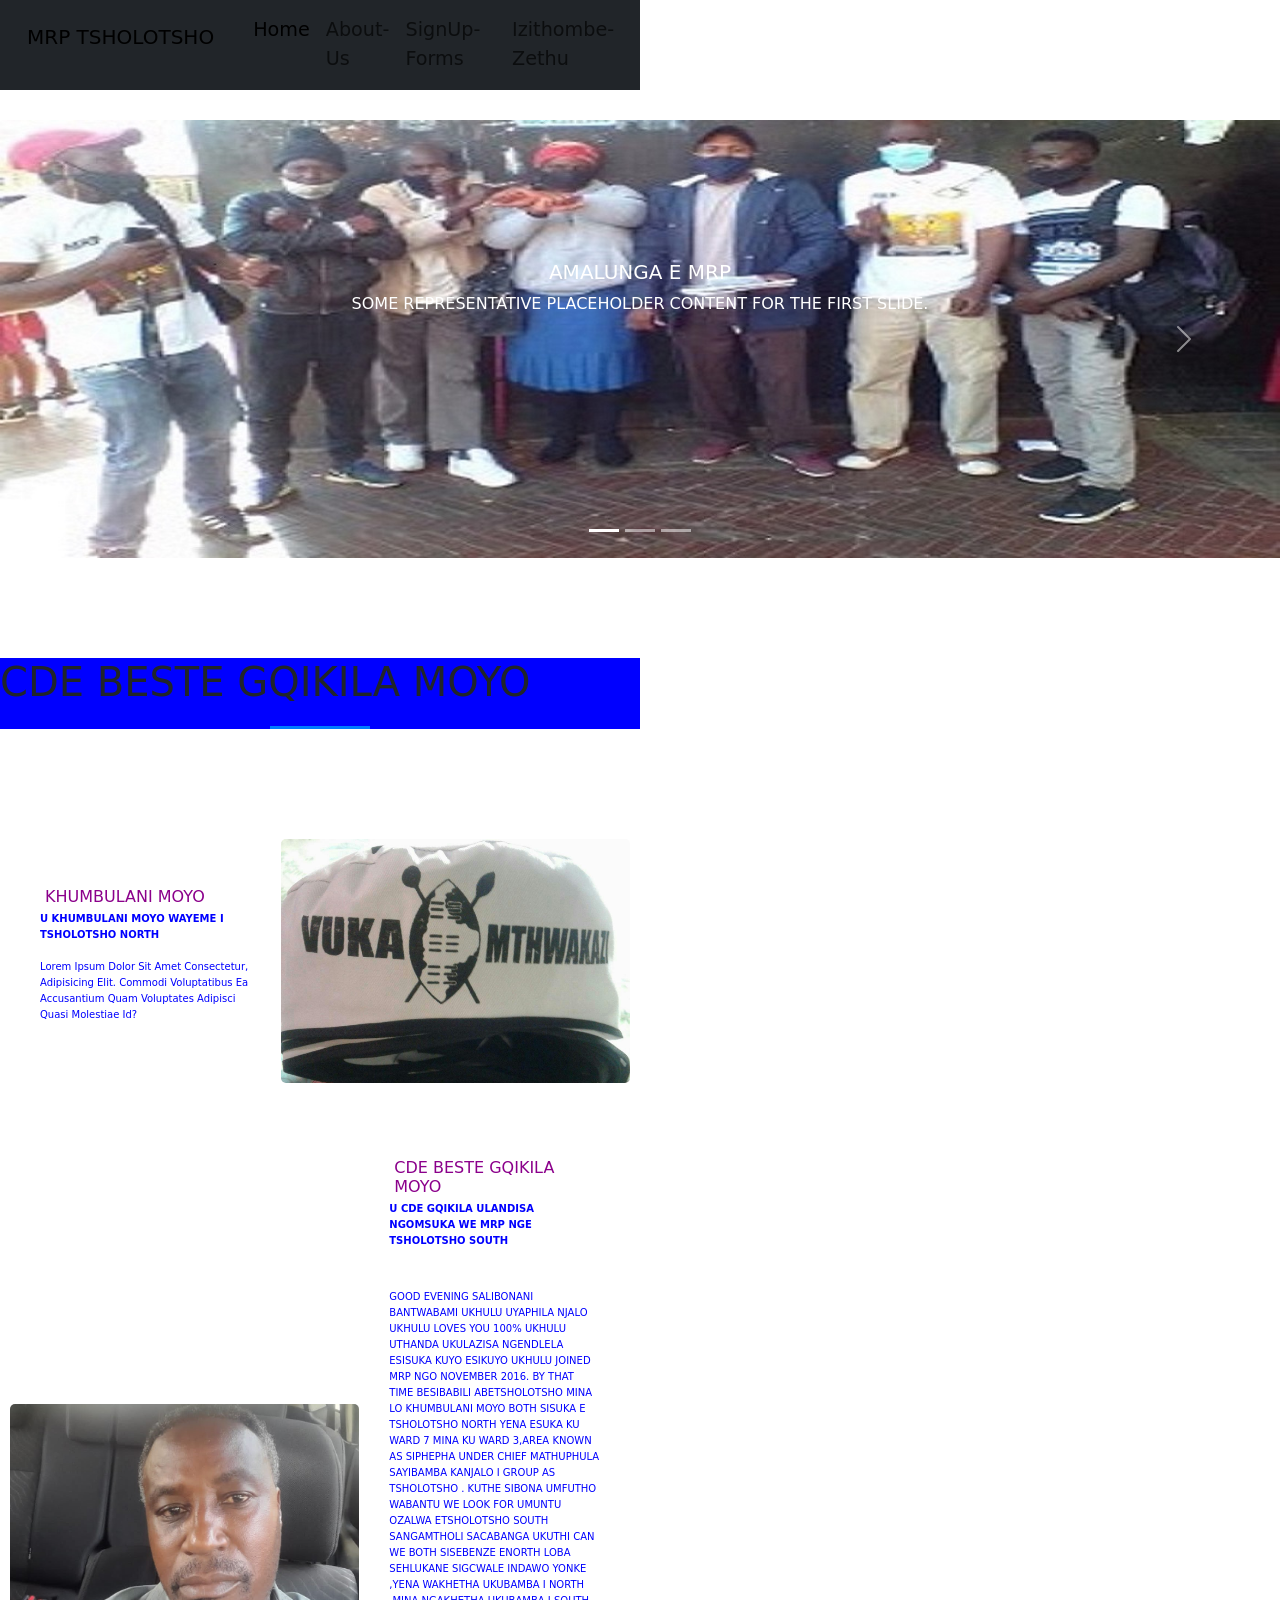
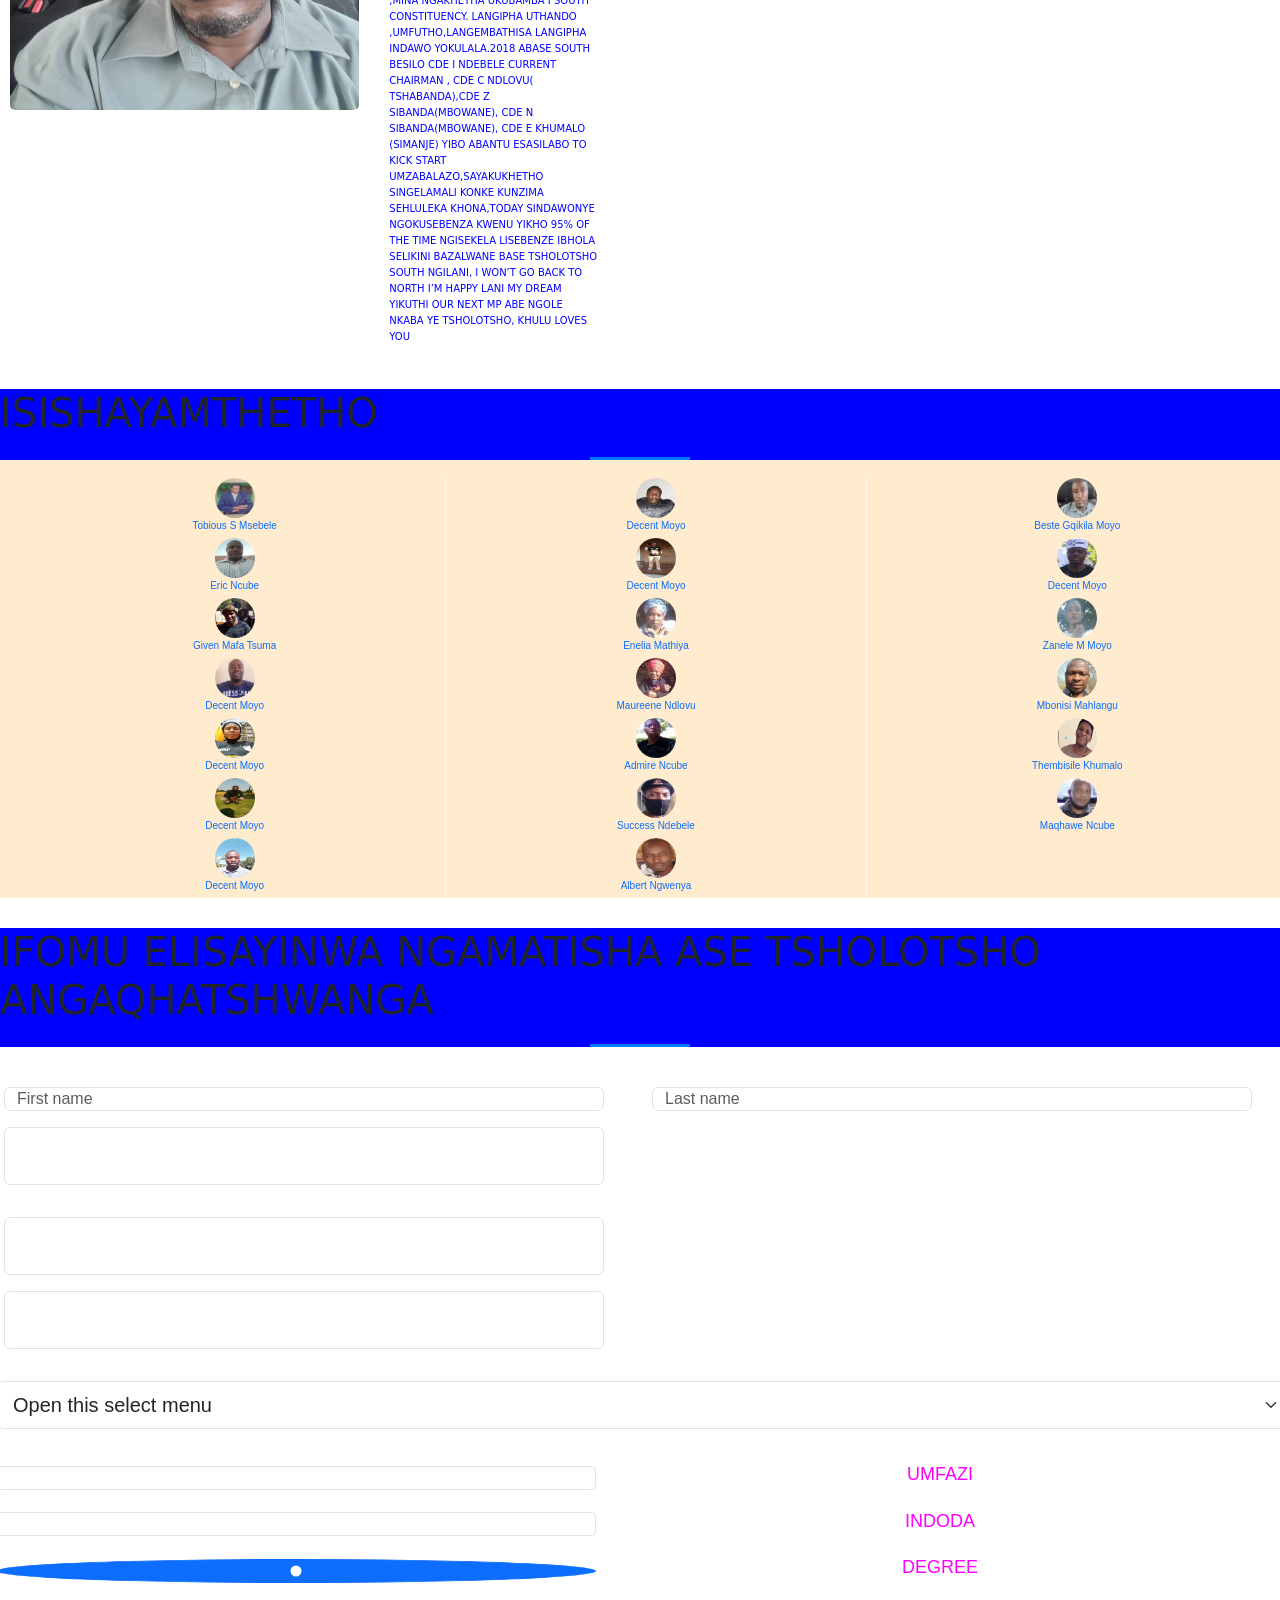
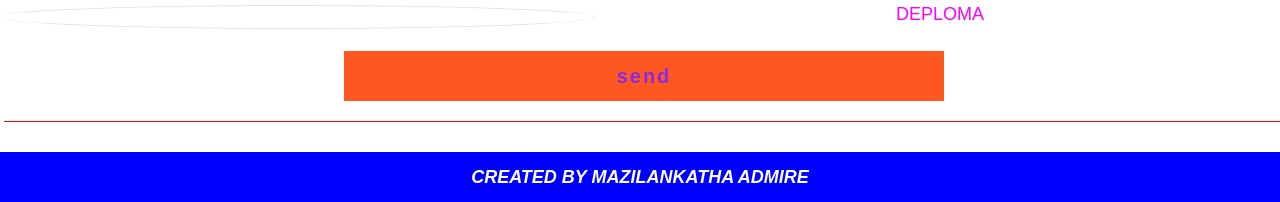
<file: index.html>
<!DOCTYPE html>
<!DOCTYPE html>
<html lang="en">
<head>
	<meta charset="utf-8">
	<meta name="viewport" content="width=device-width, initial-scale=1">
	<title>TSHOLOTSHO SOUTH WEBSITE</title>
	<link rel="stylesheet" type="text/css" href="styles.css">
	<link href="https://cdn.jsdelivr.net/npm/bootstrap@5.1.3/dist/css/bootstrap.min.css" rel="stylesheet" integrity="sha384-1BmE4kWBq78iYhFldvKuhfTAU6auU8tT94WrHftjDbrCEXSU1oBoqyl2QvZ6jIW3" crossorigin="anonymous">

	

</head>
<body>
	<section id="carousel-caption">
		<nav class="navbar navbar-expand-lg navbar-white bg-dark">
	  		<div class="container-fluid">
		    	<a class="navbar-brand" href="#">MRP TSHOLOTSHO</a>
		    	<button class="navbar-toggler" type="button" data-bs-toggle="collapse" data-bs-target="#navbarNavAltMarkup" aria-controls="navbarNavAltMarkup" aria-expanded="false" aria-label="Toggle navigation">
	      			<span class="navbar-toggler-icon"></span>
		    	</button>
		    	<div class="collapse navbar-collapse" id="navbarNavAltMarkup">
	      			<div class="navbar-nav">
				        <a class="nav-link active" aria-current="page" href="#">Home</a>
				        <a class="nav-link" href="#">About-Us</a>
				        <a class="nav-link" href="#">SignUp-Forms</a>
				        <a class="nav-link "href="#">Izithombe-Zethu</a>
	      			</div>
		    	</div>
		  	</div>
		</nav>
	</section>
	<!slide section--->
	<div id="carouselExampleCaptions" class="carousel slide" data-bs-ride="carousel">
  <div class="carousel-indicators">
    <button type="button" data-bs-target="#carouselExampleCaptions" data-bs-slide-to="0" class="active" aria-current="true" aria-label="Slide 1"></button>
    <button type="button" data-bs-target="#carouselExampleCaptions" data-bs-slide-to="1" aria-label="Slide 2"></button>
    <button type="button" data-bs-target="#carouselExampleCaptions" data-bs-slide-to="2" aria-label="Slide 3"></button>
  </div>
  <div class="carousel-inner">
    <div class="carousel-item active">
      <img src="./images/img4.jpg" class="d-block w-100" alt="...">
      <div class="carousel-caption d-none d-md-block">
        <h5>AMALUNGA E MRP</h5>
        <p>Some representative placeholder content for the first slide.</p>
      </div>
    </div>   
    <div class="carousel-item">
      <img src="./images/img3.jpg" class="d-block w-100" alt="...">
      <div class="carousel-caption d-none d-md-block">
        <h5>FORTH slide label</h5>
        <p>Some representative placeholder content for the second slide.</p>
      </div>
    </div>
    <div class="carousel-item">
      <img src="./images/img2.jpg" class="d-block w-100" alt="...">
      <div class="carousel-caption d-none d-md-block">
        <h5>IMPI YASE FREESTATE</h5>
        <p>LEMPI YANQONTSHWA NGU MKHALIPHI KHUMALO LAMABUTHO AKHE NGESIKHATHI SE NKOSI UMZILIKAZI</p>
      </div>
    </div>
  </div>
  <button class="carousel-control-prev" type="button" data-bs-target="#carouselExampleCaptions" data-bs-slide="prev">
    <span class="carousel-control-prev-icon" aria-hidden="true"></span>
    <span class="visually-hidden">Previous</span>
  </button>
  <button class="carousel-control-next" type="button" data-bs-target="#carouselExampleCaptions" data-bs-slide="next">
    <span class="carousel-control-next-icon" aria-hidden="true"></span>
    <span class="visually-hidden">Next</span>
  </button>
</div>

	<!-------------------two column section----------------------->
	<section id="about-me">
		<h1>CDE BESTE GQIKILA MOYO</h1>
	    <div class="about-me">
	        <div class="left">
	            <div class="info">
	                <h2>KHUMBULANI MOYO</h2>
	                <p><b>U KHUMBULANI MOYO WAYEME I TSHOLOTSHO NORTH</b></p>
	                <p>Lorem ipsum dolor sit amet consectetur,
	                     adipisicing elit.
	                     Commodi voluptatibus ea accusantium quam voluptates 
	                     adipisci quasi molestiae id?</p>
	            </div>
	            <div class="about-img"><img src="./images/img1.jpg"></div>
	        </div>

	        <div class="right">
	            <div class="about-img"><img src="./images/img0.jpg"></div>
	            <div class="info">
	                <h2>CDE BESTE GQIKILA MOYO</h2>
	                <p> <b>U CDE GQIKILA ULANDISA NGOMSUKA WE MRP NGE TSHOLOTSHO SOUTH</b>
	               	</p>
	                 <br>
	                <p>
	                	GOOD EVENING SALIBONANI BANTWABAMI UKHULU UYAPHILA  NJALO UKHULU LOVES YOU 100%  UKHULU UTHANDA UKULAZISA NGENDLELA ESISUKA KUYO ESIKUYO
										UKHULU JOINED MRP NGO NOVEMBER 2016. BY THAT TIME BESIBABILI ABETSHOLOTSHO MINA LO KHUMBULANI MOYO BOTH SISUKA E TSHOLOTSHO NORTH YENA ESUKA KU WARD 7 MINA KU WARD 3,AREA KNOWN AS SIPHEPHA UNDER CHIEF MATHUPHULA SAYIBAMBA KANJALO I GROUP AS TSHOLOTSHO . KUTHE SIBONA UMFUTHO WABANTU WE LOOK FOR UMUNTU OZALWA ETSHOLOTSHO SOUTH SANGAMTHOLI
										SACABANGA UKUTHI CAN WE BOTH  SISEBENZE ENORTH LOBA SEHLUKANE SIGCWALE INDAWO YONKE ,YENA WAKHETHA UKUBAMBA I NORTH ,MINA NGAKHETHA UKUBAMBA I SOUTH CONSTITUENCY.
										LANGIPHA UTHANDO ,UMFUTHO,LANGEMBATHISA LANGIPHA INDAWO YOKULALA.2018  ABASE SOUTH BESILO CDE I NDEBELE CURRENT CHAIRMAN , CDE C NDLOVU( TSHABANDA),CDE Z SIBANDA(MBOWANE), CDE N SIBANDA(MBOWANE), CDE E KHUMALO (SIMANJE) YIBO ABANTU ESASILABO TO KICK START UMZABALAZO,SAYAKUKHETHO SINGELAMALI KONKE KUNZIMA SEHLULEKA KHONA,TODAY SINDAWONYE NGOKUSEBENZA KWENU YIKHO 95% OF THE TIME NGISEKELA LISEBENZE IBHOLA SELIKINI BAZALWANE BASE TSHOLOTSHO SOUTH NGILANI, I WON’T GO BACK TO NORTH I’M HAPPY LANI MY DREAM YIKUTHI OUR NEXT MP ABE NGOLE NKABA YE TSHOLOTSHO, KHULU LOVES YOU

	                </p>
	            </div>
	        </div>
	    </div>
	</section>
	<div id="committee">
		<h1>ISISHAYAMTHETHO</h1>
		<div class="committee-links">
			<ul>
				<li><img src="./images/img24.jpg"><a href="">Tobious S Msebele</a></li>
				<li><img src="./images/img23.jpg"><a href="">Eric Ncube</a></li>
				<li><img src="./images/img27.jpg"><a href="">Given Mafa Tsuma</a></li>
				<li><img src="./images/img21.jpg"><a href="">Decent Moyo</a></li>
				<li><img src="./images/img20.jpg"><a href="">Decent Moyo</a></li>
				<li><img src="./images/img19.jpg"><a href="">Decent Moyo</a></li>
				<li><img src="./images/img18.jpg"><a href="">Decent Moyo</a></li>
				<li><img src="./images/img17.jpg"><a href="">Decent Moyo</a></li>
				<li><img src="./images/img16.jpg"><a href="">Decent Moyo</a></li>
				<li><img src="./images/img15.jpg"><a href="">Enelia Mathiya</a></li>
				<li><img src="./images/img14.jpg"><a href="">Maureene Ndlovu</a></li>
				<li><img src="./images/img13.jpg"><a href="">Admire Ncube</a></li>
				<li><img src="./images/img12.jpg"><a href="">Success Ndebele</a></li>
				<li><img src="./images/img11.jpg"><a href="">Albert Ngwenya</a></li>
				<li><img src="./images/img10.jpg"><a href="">Beste Gqikila Moyo</a></li>
				<li><img src="./images/img5.jpg"><a href="">Decent Moyo</a></li>
				<li><img src="./images/img6.jpg"><a href="">Zanele M Moyo</a></li>
				<li><img src="./images/img7.jpg"><a href="">Mbonisi Mahlangu</a></li>
				<li><img src="./images/img9.jpg"><a href="">Thembisile Khumalo</a></li>
				<li><img src="./images/img8.jpg"><a href="">Maqhawe Ncube</a></li>
				

			</ul>

		</div>
	</div>
	<!-------------------------------form section------------------------------------------------>
	<section id="form">
		<h1>IFOMU ELISAYINWA NGAMATISHA ASE TSHOLOTSHO ANGAQHATSHWANGA</h1>
		<div class="form">
			<div class="row g-3">
	  		<div class="col">
	    		<input type="text" class="form-control" placeholder="First name" required>
	  		</div>
	  		<div class="col">
	    		<input type="text" class="form-control" placeholder="Last name" required>
	  		</div>
	  		<br>
			<div class="form-floating mb-3">
				<input type="email" class="form-control" placeholder="Email Yakho" required>
			</div>
			<br>
			<div class="form-floating">
				<input type="password" class="form-control"  placeholder="Password" required>
			</div>
			<br>
			<div class="form-floating mb-3">
				<input type="tel" class="form-control"  placeholder="Inombolo Zakho" required>
			</div>
	  		<br>
	  		<select class="form-select form-select-lg mb-3" aria-label=".form-select-lg example">
				<option selected>Open this select menu</option>
				<option value="1">Tisha</option>
				<option value="2">Dokotela</option>
				<option value="3">Polisa</option>
			</select>
			<br>
			<div class="form-check form-check-inline">
				<input class="form-check-input" type="checkbox" id="inlineCheckbox1" value="option1">
				<label class="form-check-label" for="inlineCheckbox1">UMFAZI</label>
			</div>
			<div class="form-check form-check-inline">
				<input class="form-check-input" type="checkbox" id="inlineCheckbox2" value="option2">
				<label class="form-check-label" for="inlineCheckbox2">INDODA</label>
			</div>
			<br>

			<div class="form-check">
				<input class="form-check-input" type="radio" name="exampleRadios" id="exampleRadios1" value="option1" checked>
				<label class="form-check-label" for="exampleRadios1">
				DEGREE
				</label>
			</div>
			<div class="form-check">
				<input class="form-check-input" type="radio" name="exampleRadios" id="exampleRadios2" value="option2">
				<label class="form-check-label" for="exampleRadios2">
				DEPLOMA
				</label>
			</div>
				<br>
			</div>
			<div>
			<input type="submit" value="send">
			</div>
		</div>		
	</section>
<!---------------------------footer------------------------------------------------->
	<footer id="footer">
		<div class="wrapper-form">
			<p><i><b>CREATED BY MAZILANKATHA ADMIRE</b></i></p>		
		</div>
		
	</footer>		
	<script src="https://cdn.jsdelivr.net/npm/@popperjs/core@2.10.2/dist/umd/popper.min.js" integrity="sha384-7+zCNj/IqJ95wo16oMtfsKbZ9ccEh31eOz1HGyDuCQ6wgnyJNSYdrPa03rtR1zdB" crossorigin="anonymous"></script>
	<script src="https://cdn.jsdelivr.net/npm/bootstrap@5.1.3/dist/js/bootstrap.min.js" integrity="sha384-QJHtvGhmr9XOIpI6YVutG+2QOK9T+ZnN4kzFN1RtK3zEFEIsxhlmWl5/YESvpZ13" crossorigin="anonymous"></script>
	
</body>
</html>
</file>
<file: styles.css>
.navbar {
    margin-bottom: 0;
    border-radius: 0;
    background-color: #5e4485;
    color: #fff;
    font-size: 1.2em;
    border: 0;
    padding: 1% 0; 
   
}
.navbar-brand {
    float: left;
    min-height: 55px; 
    padding: 0 15px 5px;
}
.navbar-inverse .navbar-nav .active a, .navbar-inverse .navbar-nav .active a:focus, 
    .navbar-inverse .navbar-nav .active a:hover {
        color: #fff;
        background-color: #5E4485;
        cursor: pointer;
}
.navbar-inverse .navbar-nav li a {
    color: #d5d5d5;
}

.navbar {
    background-color: #5e4485;
    color: #fff;
}
.carousel-caption {
    top: 50%;
    transform: translateY(-50%);
    text-transform: uppercase;
}
.btn {
    font-size: 18px;
    color: #fff;
    padding: 12px 22px;
    background: #5E4485;
    border: 2px solid #fff;
}
.container {
    margin: 4% auto;
}
#icon {
    max-width: 200px;
    margin: 1% auto;
}
.container h1 {
    text-align: center;
}
.container h3 {
    background-color: blue;
}
@media  (max-width: 600px) {
    .carousel-caption {
        display: none;
    }
    #icon {
        max-width: 150px;
        margin: 1% auto;
    }
}
/* isishayamthetho */
/* .container {
    margin: 4% auto; */
/* } */
.container h3 {
    text-align: center;
}
    
/*********About me section******************/
#about-me{
	margin-top: 100px;
}
h1{
	background-color: blue;
	text-decoration-color: white;
    text-align: center;
}
h1::after{
    content: '';
    background: #007bff;
    display: block;
    height: 3px;
    width: 170px;
    margin: 20px auto 5px;
}
.about-me{
    width: 100%;
    padding: 50px;
    margin-top: 100px;
}
.about-me .left{
    width: 100%;
    display: flex;
    align-items: center;
    margin-bottom: 70px;
}
.about-me .right{
    width: 100%;
    display: flex;
    align-items: center;
}
.about-me .info{
    width: 70%;
    padding: 0px 30px;
}
.about-img{
    width: 40%;
    height: 40%;
}
.about-img img{
    width: 100%;
    height: 100%;
    object-fit: cover;
    border-radius: 5px;
}
.about-me .info h2{
    margin: 15px;
    font-size: 30px;
    color: darkmagenta;
}
.about-me .info p{
    font-size: 17px;
    color: blue;
    line-height: 27px;
}
/****************************************committee section*************************************************/
#committee{
    margin-top: 18px;
    margin-bottom: 18px;
    background-color: blanchedalmond;
}
.committee-links{
    margin-top: 18px;
    margin-bottom: 18px;
}
.committee-links ul{
    -webkit-column-count: 5;
    -moz-column-count: 5;
    column-count: 5;
    column-rule: dotted 1px #fff;
    list-style-type: none;
    
}
.committee-links li{
    text-align: center;
    display: inline-block;
    width: 100%;
    padding-bottom: 20px;
}
.committee-links a{
    display: block;
    font-size: 0.9em;
    text-decoration: none;
    font-family: "Open Sans", Arial, Helvetica, sans-serif;
}
.committee-links img{
    width: 64px;
    -webkit-border-radius: 50%;
    -moz-border-radius:50%;
    border-radius: 50%;

}
/***********************************************end of committee section***********************************/
/***--------------------------------IFOMU LASE TSHOLOTSHO----------------------------------------------------**/
#form{
	margin-top: 30px;
	margin-bottom: 30px;
	text-align: center;
	text-decoration-color: darkmagenta;
}
.form{
	margin-top: 40px;
	margin-bottom: 30px;
	background: linear-gradient(rgba(0,0,50,0.5),rgba(0,0,50,0.5)),url('./images/IMG-20200615-WA0060.jpg');
    background-attachment: fixed;
    background-size: cover;
    background-position: center;
    font-family: sans-serif;
}
.form {
    width: 100%;
    background-image: cover;
    border: none;
    outline: none;
    border-bottom: 1px solid red;
    color: magenta;
    font-size: 18px;
    margin-bottom: 18px;
    margin-left: 4px;
}
.form input {
    height: 24px;
}
input[type=text] {
    padding-top: 3px;
    padding-bottom: 3px;
}

input[type=submit] {
    background: #ff5722;
    border-color: transparent;
    color: blueviolet;
    font-size: 20px;
    font-weight: bold;
    letter-spacing: 2px;
    height: 50px;
    margin-top: 20px;
    margin-bottom: 20px;
    text-align: center;
    outline: none;
    border: none;
    width: 14px;
}
.form input {
    width: 600px;
    padding-top: 12px 5px;
}
@media (max-width: 600px) {
    .form {
            width: 50%;
            background-image: cover;
            border: none;
            outline: none;
            border-bottom: 1px solid red;
            color: magenta;
            font-size: 18px;
            margin-bottom: 18px;
            margin-left: 4px;
        }

}
/* #bg {
    background-color: maroon;
    border: 2px solid whitesmoke;

    padding: 40px;
    position: absolute;
    margin-left: 340px;
    margin-top: 10px;
    height: 1200px;
    width: 780px;
    line-height: 0px;
}

h1 {
    color: lightsalmon;
    text-align: center;
    padding: 0px;
    font-size: 30px;
}

#form {
    background-color: lightsalmon;
    border: 2px solid black;

    padding: 40px;
    position: absolute;
    margin-left: auto;
    margin-right: auto;
    margin-top: 20px;
    height: 950px;
    width: 700px;
    line-height: 0px;
}

#table {

    height: 950px;
    width: 700px;
    text-align: justify;
    color: white;
    font-weight: bold;
    font-style: normal;
    font-family: 'Segoe UI', Tahoma, Geneva, Verdana, sans-serif;


}

th {
    text-align: center;
}

td {
    padding: 2px;
    justify-content: left;


}

tr {


    padding: 30px;
    width: 200px;
    border-collapse: separate;


    text-align: left;

}

#submit_p1 {
    text-align: center;
    font-weight: bolder;
    font-size: xx-large;
    color: lawngreen;


}

#submit_p2 {
    text-align: center;
    font-size: xx-large;
    font-weight: bold;
    color: purple;
}

a {
    text-align: center;
    font-size: xx-large;
    font-weight: bold;
    color: slateblue;

}

input,
select {

    color: #5a5854;
    background-color: #f2f2f2;
    padding: 4px 4px 4px 2px;
    border-radius: 10px;


    margin-bottom: 1px;
}

input:focus {
    background-color: #ffffff;
    border: 2px solid #b1e1e4;
    border-spacing: 2px 2px 2px 2px;

}

input#email {
    background-image: url("images/user-logo.png");

    background-repeat: no-repeat;
    background-position: 1px;
    background-size: 35px 35px;
    padding: 4px;


    margin-bottom: 10px;
}

input#twitter {
    background-image: url("");
} */

/**-----------------------------footer----------------------------------------------------------*/

#footer{
    width: 100%;
    height: 50px;
    background: blue;
    text-align: center;
    color: #fff;
}
.wrapper-form {
    padding-top: 12px;
    font-weight: bold;
    font-family: Arial, Helvetica, sans-serif;
    font-size: large;
}
 @media screen and (min-width:360px) {
    #carousel-caption{
        width: 50%;
        margin-bottom: 30px;
    }

    h1 {
        background-color: blue;
        text-decoration-color: white;
        text-align: left;
        line-height: 11px;
        font-size: 12px;
    }

    #about-me{ 
       width: 50%;
     } 
    

    #committee {
        margin-top: 18px;
        margin-bottom: 18px;
        background-color: blanchedalmond;
    }

    .committee-links {
        margin-top: 18px;
        margin-bottom: 18px;
    }

    .committee-links ul {
        -webkit-column-count: 4;
        -moz-column-count: 3;
        column-count: 3;
        column-rule: dotted 1px #fff;
        list-style-type: none;

    }

    .committee-links li {
        text-align: center;
        display: inline-block;
        width: 100%;
        padding-bottom: 5px;
    }

    .committee-links a {
        display: block;
        font-size: 10px;
        text-decoration: none;
        font-family: "Open Sans", Arial, Helvetica, sans-serif;
    }

    .committee-links img {
        width: 40px;
        -webkit-border-radius: 50%;
        -moz-border-radius: 50%;
        border-radius: 50%;

    }
    
    

    h1::after {
        content: '';
        background: #007bff;
        display: flexbox;
        height: 3px;
        width: 100px;
        margin: 20px auto 5px;
        line-height: 1.4em; 
    }

    .about-me {
        width: 100%;
        padding: 10px;
        margin-top: 100px;
    }

    .about-me .left {
        width: 100%;
        display: flex;
        align-items: left;
        margin-bottom: 70px;
    }

    .about-me .right {
        width: 100%;
        display: flex;
        align-items: left;
    }

    .about-me .info {
        width: 70%;
        padding: 0px 30px;
    }

    .about-img {
        width: 100%;
        height: auto;
    }

    .about-img img {
        width: 100%;
        height: 100%;
        object-fit: cover;
        border-radius: 5px;
    }

    .about-me .info h2 {
        margin: 5px;
        font-size: 16px;
        color: darkmagenta;
    }

    .about-me .info p {
        font-size: 10px;
        color: blue;
        line-height: 16px;
        text-transform: capitalize;
    }
}
</file>
